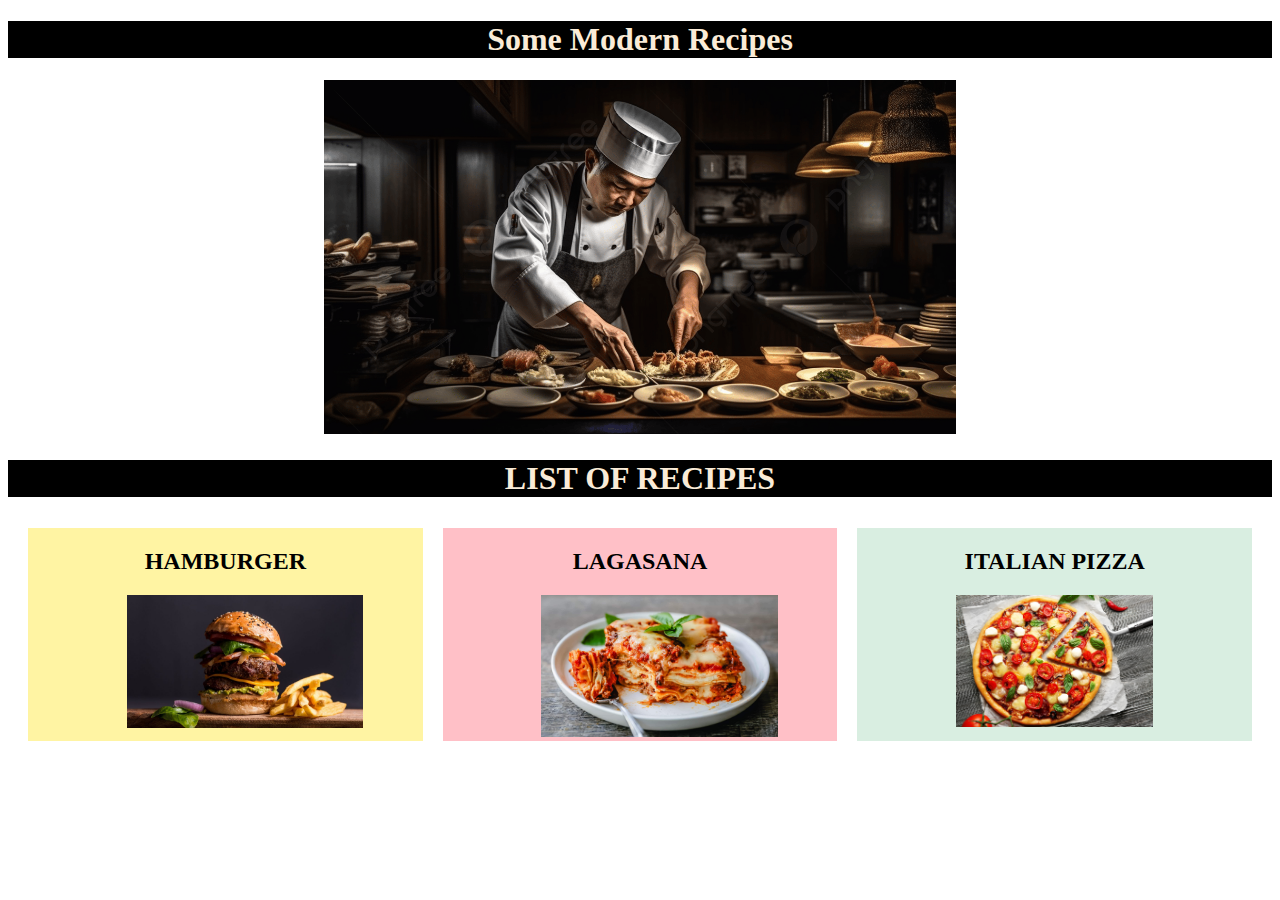
<file: index.html/index.html>
<!DOCTYPE html>
<html lang="en">
<head>
    <meta charset="UTF-8">
    <meta name="viewport" content="width=device-width, initial-scale=1.0">
    <link rel="stylesheet" href="style.css">
    <title>Document</title>
</head>
<body>
    <h1>Some Modern Recipes </h1>
    <img  width=50% height=50% src="../images/chef.jpg">
  <h1>LIST OF RECIPES</h1>

    <div class="mycontainer">

        <div style="background-color:#FFF4A3;">
          <h2>HAMBURGER</h2>
          <a href="../pages/burger.html"><img src="../images/Burger.jpg" width="60%"></a>
        </div>
        
        <div style="background-color:#FFC0C7;">
          <h2>LAGASANA</h2>
          <a href="../pages/lagasana.html"><img src="../images/Classic-Lasagna.jpg" width="60%"></a>
        </div>
        
        <div style="background-color:#D9EEE1;">
          <h2>ITALIAN PIZZA</h2>
          <a href="../pages/pizza.html"><img src="../images/pizza new.jpg" width="50%"></a>
        </div>
      
      </div>
</body>
</html>
</file>
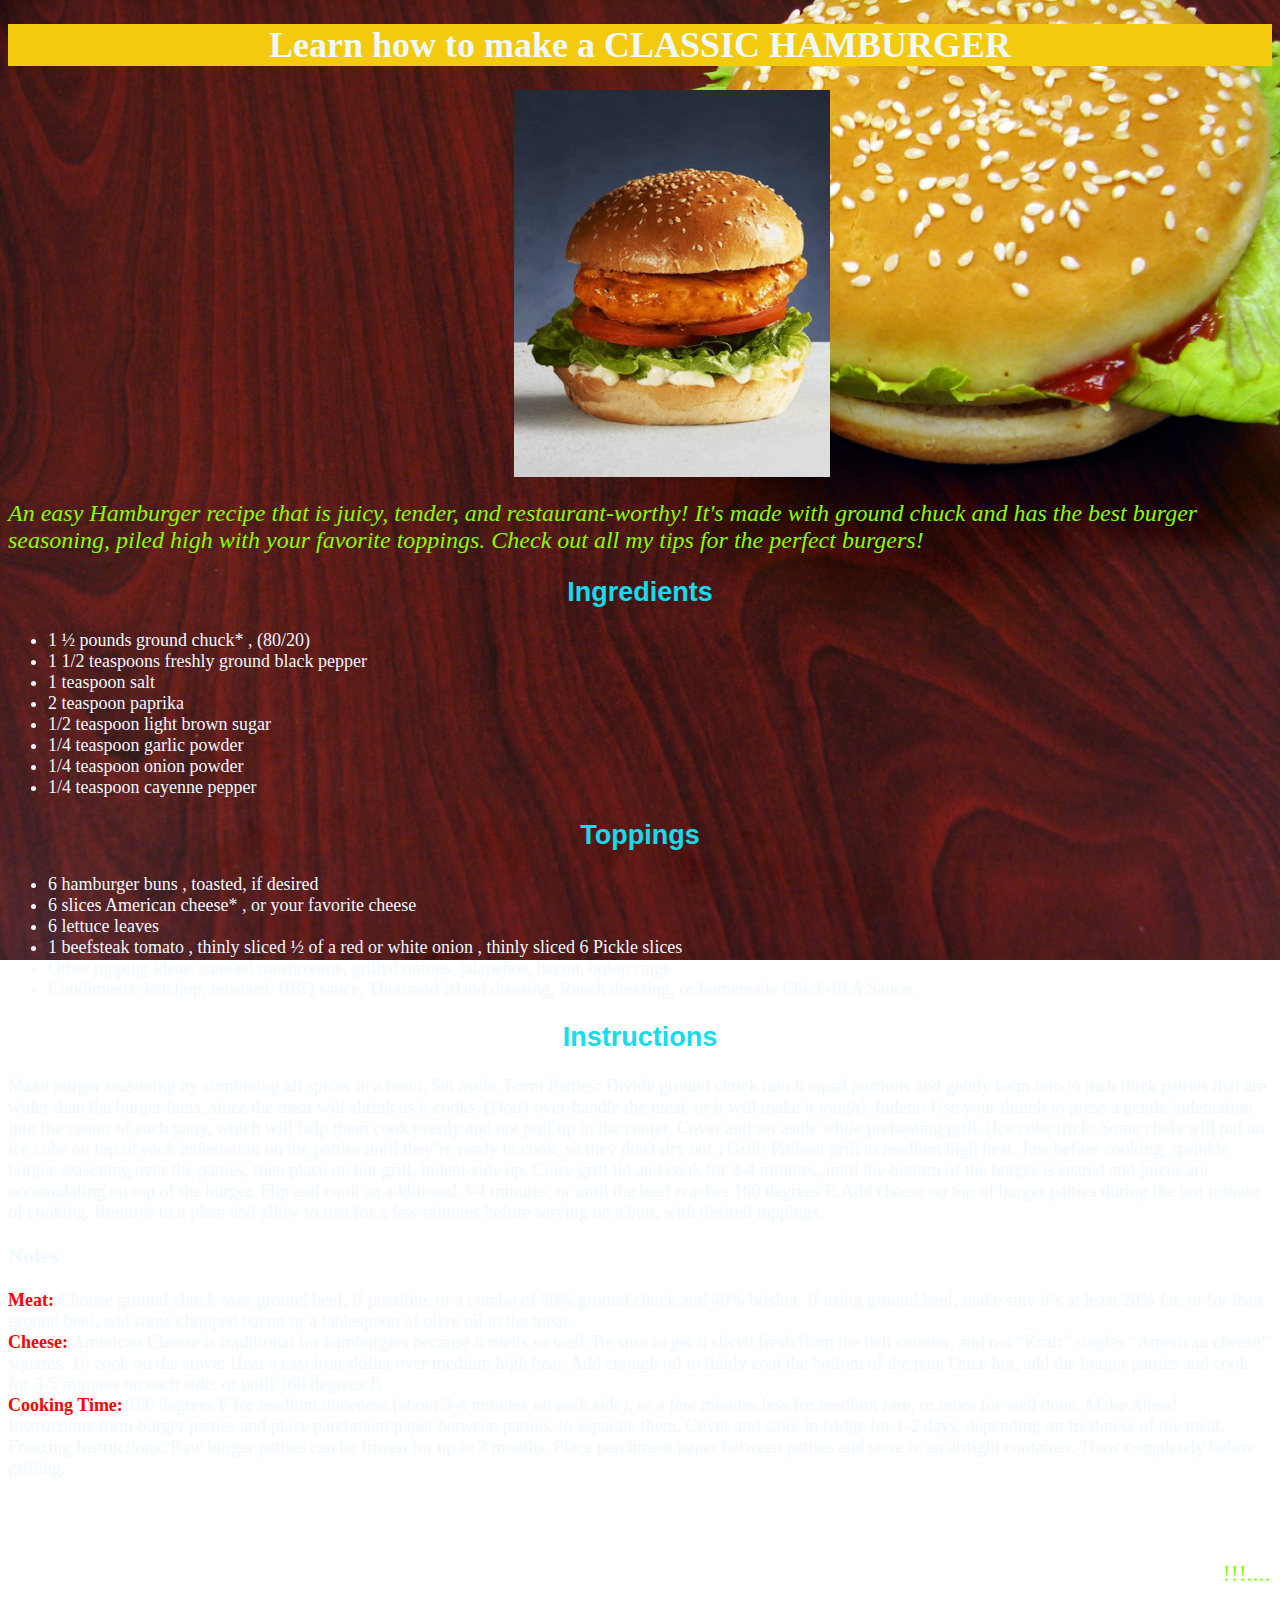
<file: pages/burger.html>
<!DOCTYPE html>
<html lang="en">
<head>
    <meta charset="UTF-8">
    <meta name="viewport" content="width=device-width, initial-scale=1.0">
    <title>CLASSIC HAMBURGER</title>
    <link rel="stylesheet" href="burger.css">
</head>
<body>
    <H1>Learn how to make a CLASSIC HAMBURGER</H1>
    <IMG SRC="../images/burger.gif" alt="burger">
        <p><I>An easy Hamburger recipe that is juicy, tender, and restaurant-worthy! It's made with ground chuck and has the best burger seasoning, piled high with your favorite toppings. Check out all my tips for the perfect burgers!</I></p>
        <H2>Ingredients</H2>
            <ul><li>1 ½ pounds ground chuck* , (80/20)</li>
           <li> 1 1/2 teaspoons freshly ground black pepper</li>
            <li> 1 teaspoon salt</li>
            <li> 2 teaspoon paprika</li>
            <li> 1/2 teaspoon light brown sugar</li>
            <li>1/4 teaspoon garlic powder</li>
            <li>1/4 teaspoon onion powder</li>
            <li> 1/4 teaspoon cayenne pepper</li>
            </ul>
           
           <h2>Toppings</h2>
            <ul><li>6 hamburger buns , toasted, if desired</li>
                <li> 6 slices American cheese* , or your favorite cheese</li>
                <li> 6 lettuce leaves</li>
                <li> 1 beefsteak tomato , thinly sliced ½ of a red or white onion , thinly sliced 6 Pickle slices</li>
                <li>Other topping ideas: sautéed mushrooms, grilled onions, jalapeños, bacon, onion rings</li>
                <li> Condiments: ketchup, mustard, BBQ sauce, Thousand island dressing, Ranch dressing, or homemade Chick-fil A Sauce.</li></ul>
            
           <h2>Instructions</h2>
             
            <p>Make burger seasoning by combining all spices in a bowl. Set aside.
            Form Patties: Divide ground chuck into 6 equal portions and gently form into ½ inch thick patties that are wider than the burger buns, since the meat will shrink as it cooks. (Don't over-handle the meat, or it will make it tough).
            Indent: Use your thumb to press a gentle indentation into the center of each patty, which will help them cook evenly and not puff up in the center. Cover and set aside while preheating grill. (Ice cube trick: Some chefs will put an ice cube on top of each indentation on the patties until they’re ready to cook, so they don't dry out.)
            Grill: Preheat grill to medium high heat. Just before cooking, sprinkle burger seasoning over the patties, then place on hot grill, indent-side up. Close grill lid and cook for 3-4 minutes, until the bottom of the burger is seared and juices are accumulating on top of the burger. Flip and cook an additional 3-4 minutes, or until the beef reaches 160 degrees F.
            Add cheese on top of burger patties during the last minute of cooking. Remove to a plate and allow to rest for a few minutes before serving on a bun, with desired toppings.
            </p>
            <h3>Notes</h3>
           <p><b>Meat:</b> Choose ground chuck over ground beef, if possible, or a combo of 60% ground chuck and 40% brisket. If using ground beef, make sure it’s at least 20% fat, or for lean ground beef, add some chopped bacon or a tablespoon of olive oil to the meat.
           <br> <b>Cheese:</b> American Cheese is traditional for hamburgers because it melts so well. Be sure to get it sliced fresh from the deli counter, and not “Kraft” singles “American cheese” squares. 
            To cook on the stove: Heat a cast iron skillet over medium high heat. Add enough oil to thinly coat the bottom of the pan. Once hot, add the burger patties and cook for 3-5 minutes on each side, or until 160 degrees F.
            <br><b>Cooking Time:</b> 160 degrees F for medium doneness (about 3-4 minutes on each side), or a few minutes less for medium rare, or more for well done.
            Make Ahead Instructions:form burger patties and place parchment paper between patties, to separate them. Cover and store in fridge for 1-2 days, depending on freshness of the meat. 
            Freezing Instructions: Raw burger patties can be frozen for up to 3 months. Place parchment paper between patties and store in an airtight container. Thaw completely before grilling. 
           </p> <br><br><br>
            <marquee>!!!............ENJOY YOUR MEAL...........!!!</marquee>
</body>
</html>
</file>
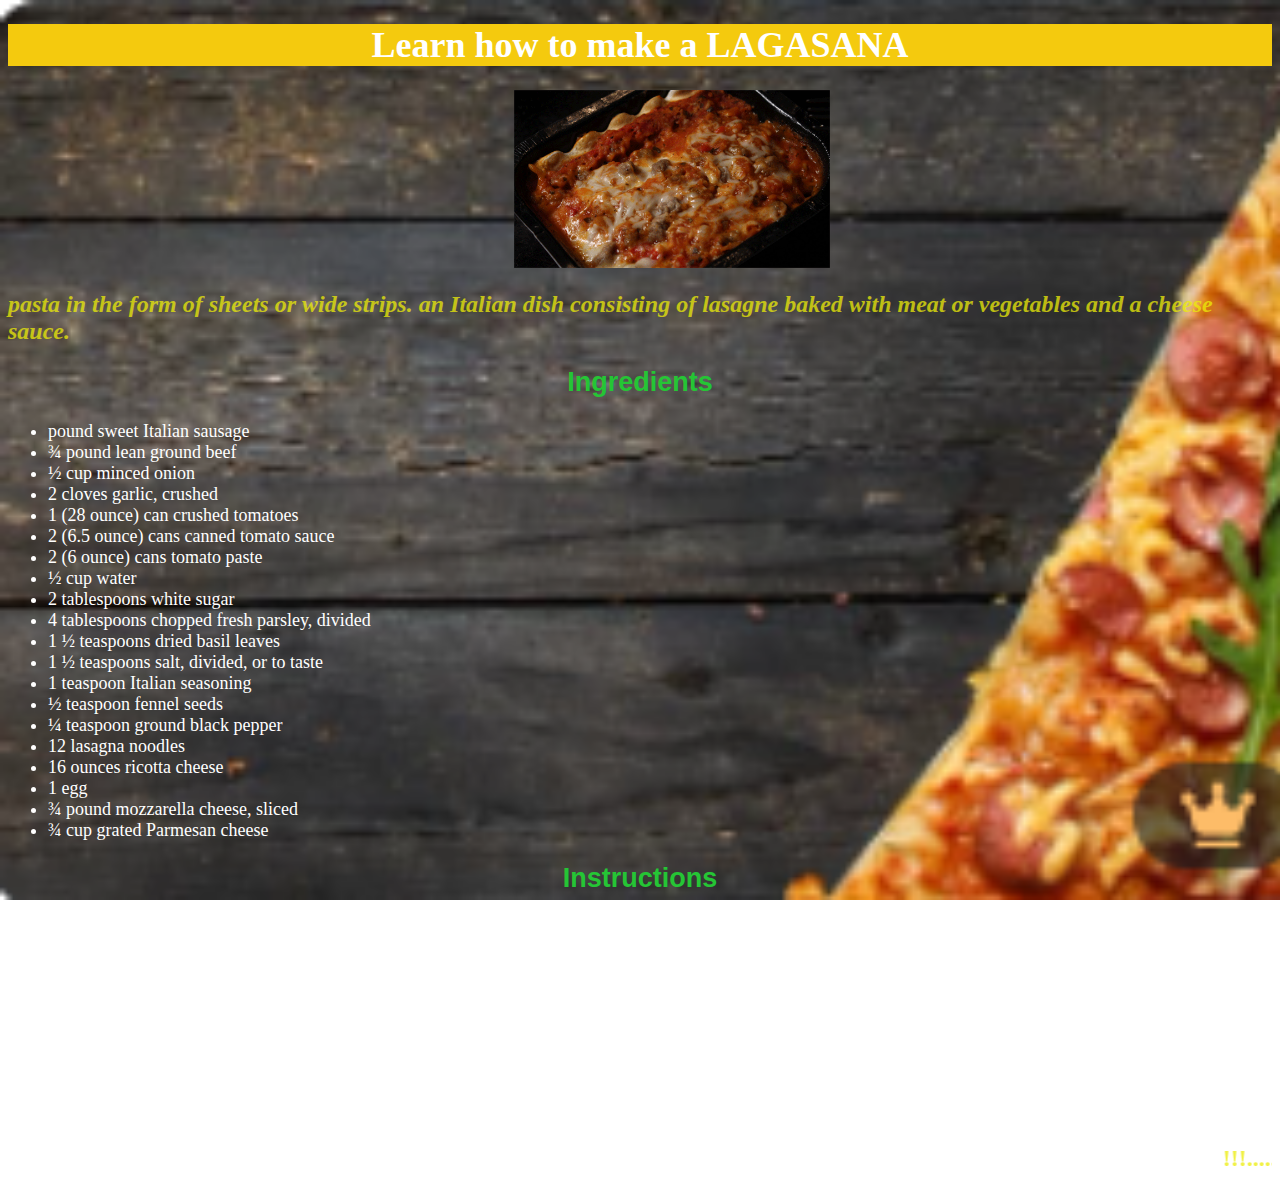
<file: pages/lagasana.html>
<!DOCTYPE html>
<html lang="en">
<head>
    <meta charset="UTF-8">
    <meta name="viewport" content="width=device-width, initial-scale=1.0">
    <title>World's Best Lagasana</title>
    <link rel="stylesheet" href="lagasana.css">
</head>
<body>
    <H1>Learn how to make a LAGASANA</H1>
    <IMG SRC="../images/lasagna.gif" alt="LAGASANA">
        <p><b><I>pasta in the form of sheets or wide strips.
            an Italian dish consisting of lasagne baked with meat or vegetables and a cheese sauce.</b></I></p>
        <H2>Ingredients</H2>
            <ul> <li>pound sweet Italian sausage</li>
                 <li>¾ pound lean ground beef</li>
                 <li>½ cup minced onion</li>
                 <li>2 cloves garlic, crushed</li>
                 <li>1 (28 ounce) can crushed tomatoes</li>
                 <li>2 (6.5 ounce) cans canned tomato sauce</li>
                 <li>2 (6 ounce) cans tomato paste</li>
                 <li>½ cup water</li>
                <li>2 tablespoons white sugar</li>
                <li> 4 tablespoons chopped fresh parsley, divided</li>
                 <li> 1 ½ teaspoons dried basil leaves</li>
                <li> 1 ½ teaspoons salt, divided, or to taste</li>
              <li>1 teaspoon Italian seasoning</li>
                <li>½ teaspoon fennel seeds</li>
                 <li>¼ teaspoon ground black pepper</li>
                 <li>12 lasagna noodles</li>
                  <li>16 ounces ricotta cheese</li>
                  <li>1 egg</li>
                 <li> ¾ pound mozzarella cheese, sliced</li>
                 <li>¾ cup grated Parmesan cheese</li></ul>
           
           <h2>Instructions</h2>
             
            <P>Gather all your ingredients.
                Cook sausage, ground beef, onion, and garlic in a Dutch oven over medium heat until well browned.
                Stir in crushed tomatoes, tomato sauce, tomato paste, and water. Season with sugar, 2 tablespoons parsley, basil, 1 teaspoon salt, Italian seasoning, fennel seeds, and pepper. Simmer, covered, for about 1 ½ hours, stirring occasionally
                Bring a large pot of lightly salted water to a boil. Cook lasagna noodles in boiling water for 8 to 10 minutes. Drain noodles, and rinse with cold water.
                In a mixing bowl, combine ricotta cheese with egg, remaining 2 tablespoons parsley, and 1/2 teaspoon salt.
                Preheat the oven to 375 degrees F (190 degrees C).
                To assemble, spread 1 ½ cups of meat sauce in the bottom of a 9x13-inch baking dish. Arrange 6 noodles lengthwise over meat sauce, overlapping slightly. Spread with 1/2 of the ricotta cheese mixture. Top with 1/3 of the mozzarella cheese slices. Spoon 1 ½ cups meat sauce over mozzarella, and sprinkle with 1/4 cup Parmesan cheese.
                Repeat layers, and top with remaining mozzarella and Parmesan cheese. Cover with foil: to prevent sticking, either spray foil with cooking spray or make sure the foil does not touch the cheese.
                Bake in the preheated oven for 25 minutes. Remove the foil and bake for an additional 25 minutes.
                Rest lasagna for 15 minutes before serving.
            </p>
<br><br>
           <b><marquee>!!!............ENJOY YOUR MEAL...........!!!</marquee>
           </b> </body>
            
</html>
</file>
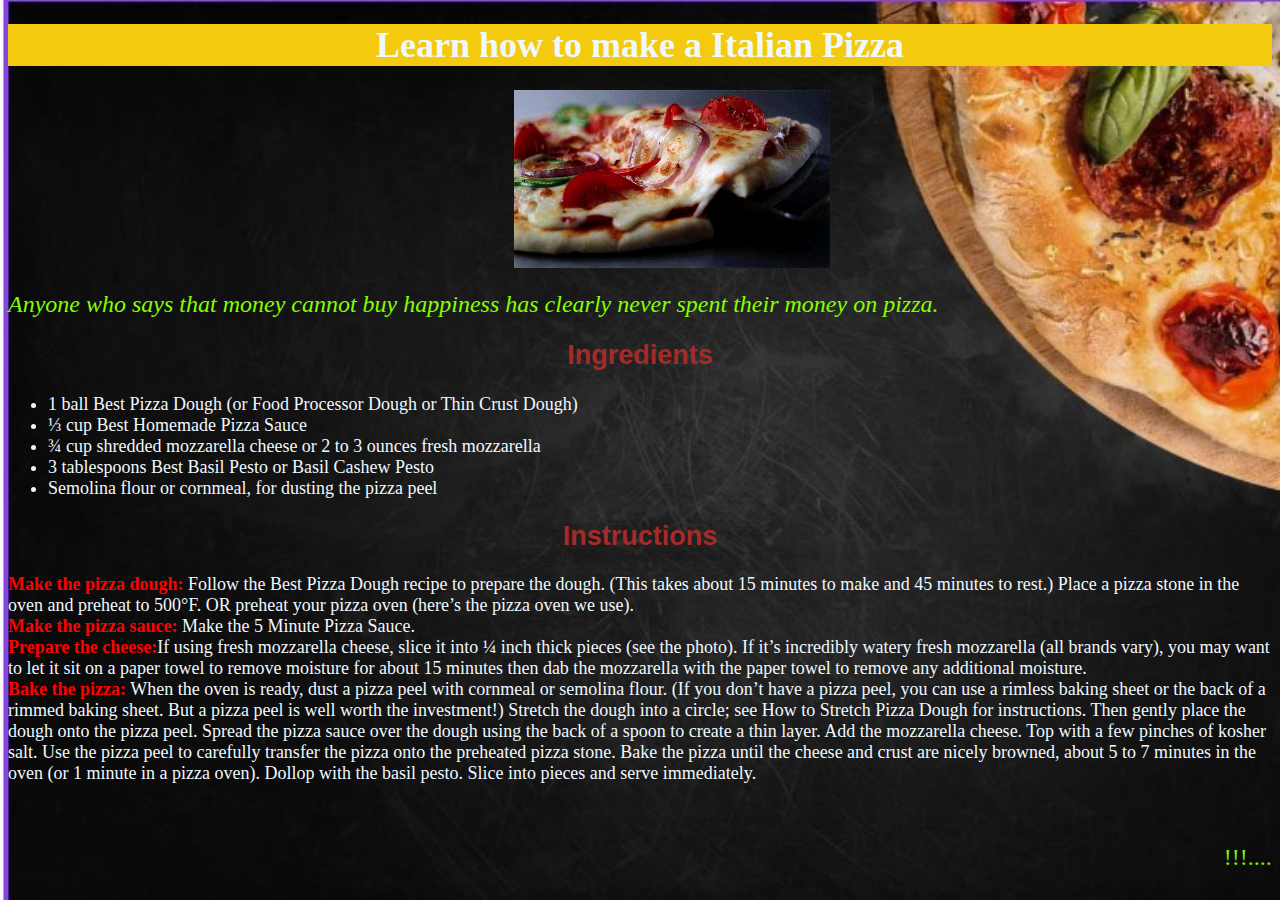
<file: pages/pizza.html>
<!DOCTYPE html>
<html lang="en">
<head>
    <meta charset="UTF-8">
    <meta name="viewport" content="width=device-width, initial-scale=1.0">
    <title>Italian Pizza</title>
    <link rel="stylesheet" href="pizza.css">
</head>
<body>
    <H1>Learn how to make a Italian Pizza</H1>
    <IMG SRC="../images/pizza.gif" width="80%" alt="pizza">
        <p><I>Anyone who says that money cannot buy happiness has clearly never spent their money on pizza. </I></p>
        <H2>Ingredients</H2>
           <ul> <li>1 ball Best Pizza Dough (or Food Processor Dough or Thin Crust Dough)</li>
            <li> ⅓ cup Best Homemade Pizza Sauce</li>
                <li> ¾ cup shredded mozzarella cheese or 2 to 3 ounces fresh mozzarella</li>
                    <li> 3 tablespoons Best Basil Pesto or Basil Cashew Pesto</li>
                        <li> Semolina flour or cornmeal, for dusting the pizza peel</li>
           </ul>
           <h2>Instructions</h2>

            <P><b>Make the pizza dough:</b> Follow the Best Pizza Dough recipe to prepare the dough. (This takes about 15 minutes to make and 45 minutes to rest.)
                Place a pizza stone in the oven and preheat to 500°F. OR preheat your pizza oven (here’s the pizza oven we use).
                <br><b>Make the pizza sauce:</b> Make the 5 Minute Pizza Sauce.
                <br><b>Prepare the cheese:</b>If using fresh mozzarella cheese, slice it into ¼ inch thick pieces (see the photo). If it’s incredibly watery fresh mozzarella (all brands vary), you may want to let it sit on a paper towel to remove moisture for about 15 minutes then dab the mozzarella with the paper towel to remove any additional moisture.
                <br><b>Bake the pizza:</b> When the oven is ready, dust a pizza peel with cornmeal or semolina flour. (If you don’t have a pizza peel, you can use a rimless baking sheet or the back of a rimmed baking sheet. But a pizza peel is well worth the investment!) Stretch the dough into a circle; see How to Stretch Pizza Dough for instructions. Then gently place the dough onto the pizza peel. 
                Spread the pizza sauce over the dough using the back of a spoon to create a thin layer. Add the mozzarella cheese. Top with a few pinches of kosher salt.
                Use the pizza peel to carefully transfer the pizza onto the preheated pizza stone. Bake the pizza until the cheese and crust are nicely browned, about 5 to 7 minutes in the oven (or 1 minute in a pizza oven).
                Dollop with the basil pesto. Slice into pieces and serve immediately.
            </p>
            <br><br>
            <marquee>!!!............ENJOY YOUR MEAL...........!!!</marquee>

    </body>
    
</html>
</file>
<file: index.html/style.css>
h1{background-color:black;
color: antiquewhite;}

h1,h2{
    text-align: center;
    
}

ul{font-size: larger;}

img{padding-left: 25%;}

.mycontainer {
  display: flex;
}
.mycontainer > div {
  width:33%;
}
div{margin: 10px;}
</file>
<file: pages/burger.css>
h1{background-color:rgb(244, 202, 14);}

h2{font-family:'Segoe UI', Tahoma, Geneva, Verdana, sans-serif;
    color: rgb(19, 220, 239);}

h1,h2{
    text-align: center;}

img{padding-left: 40%;
    width: 25%;}

      b{color: red;}

      body{background-image: url(../images/bg1.jpg);
      background-repeat: no-repeat;
      background-attachment: fixed;
      background-size: cover;
       color: aliceblue;
      font-size: large;}

    marquee,i{
      color:rgb(132, 255, 0);
    font-size:x-large;}
</file>
<file: pages/lagasana.css>
h1{background-color:rgb(244, 202, 14);}

h2{font-family:'Segoe UI', Tahoma, Geneva, Verdana, sans-serif;
    color: rgb(37, 197, 53);}

h1,h2{
    text-align: center;}

img{padding-left: 40%;
    width: 25%;}

      b{color: rgb(200, 17, 17);}

      body{background-image: url(../images/Screenshot\ 2024-10-02\ 115754.png);
        background-repeat: no-repeat;
        background-attachment: fixed;
        background-size: cover;
         color: white;
        font-size: large;}
  
      marquee,i{
        color:rgba(236, 236, 9, 0.755);
      font-size:x-large;}
</file>
<file: pages/pizza.css>
h1{background-color:rgb(244, 202, 14);}

h2{font-family:'Segoe UI', Tahoma, Geneva, Verdana, sans-serif;
    color: brown;}

h1,h2,i{
    text-align: center;}

img{padding-left: 40%;
    width: 25%;}

      b{color: red;}

      body{background-image: url(../images/Screenshot\ .jpg);
        background-repeat: no-repeat;
        background-attachment: fixed;
        background-size: cover;
         color: aliceblue;
        font-size: large;}
  
      marquee,i{
        color:rgb(132, 255, 0);
      font-size:x-large;}
</file>
